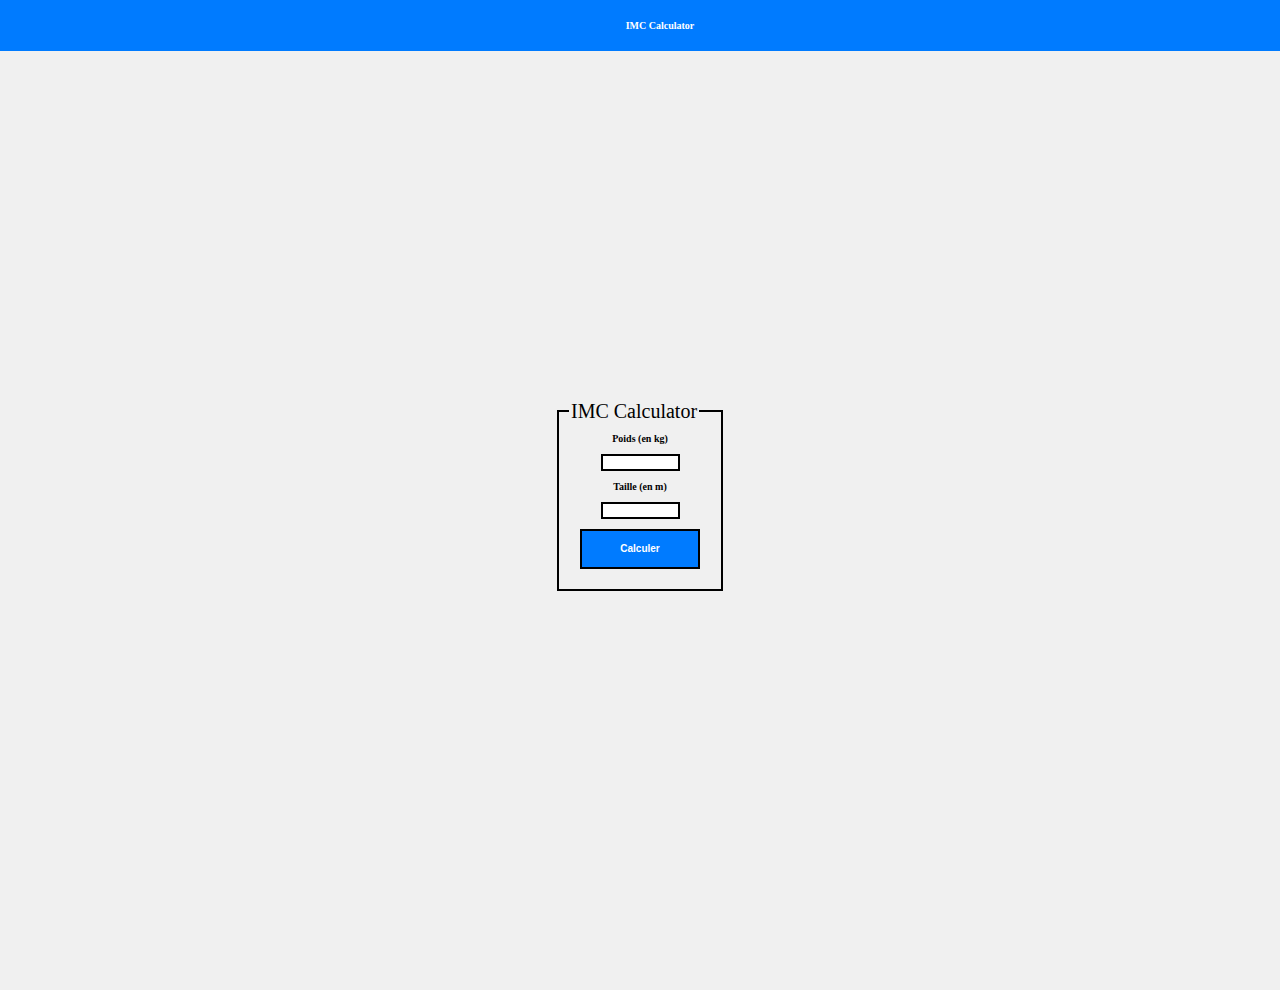
<file: www-imc/index.html>
<!DOCTYPE html>
<html lang="en">
    
<head>
    <meta charset="UTF-8">
    <meta name="viewport" content="width=device-width, initial-scale=1.0">
    <title>IMC Calculator</title>
    <link rel="stylesheet" href="css/index.css">
    <script src="js/index.js"></script>
</head>
<body>
    <h1>IMC Calculator</h1>

    <form>
        <fieldset>
            <legend>IMC Calculator</legend>
            <label for="poids">Poids (en kg)</label>
            <input type="number" id="poids">
            <label for="taille">Taille (en m)</label>
            <input type="number" id="taille">
            <input type="button" value="Calculer" onclick="calculerIMC()">
        </fieldset>
        <fieldset id="resultat" hidden>
            <legend>Interprétation</legend>
            <label>
                Votre IMC est de 15.5. <hr>
                Vous êtes en état de dénutrition.
            </label>
        </fieldset>
    </form>
</body>
</html>
</file>
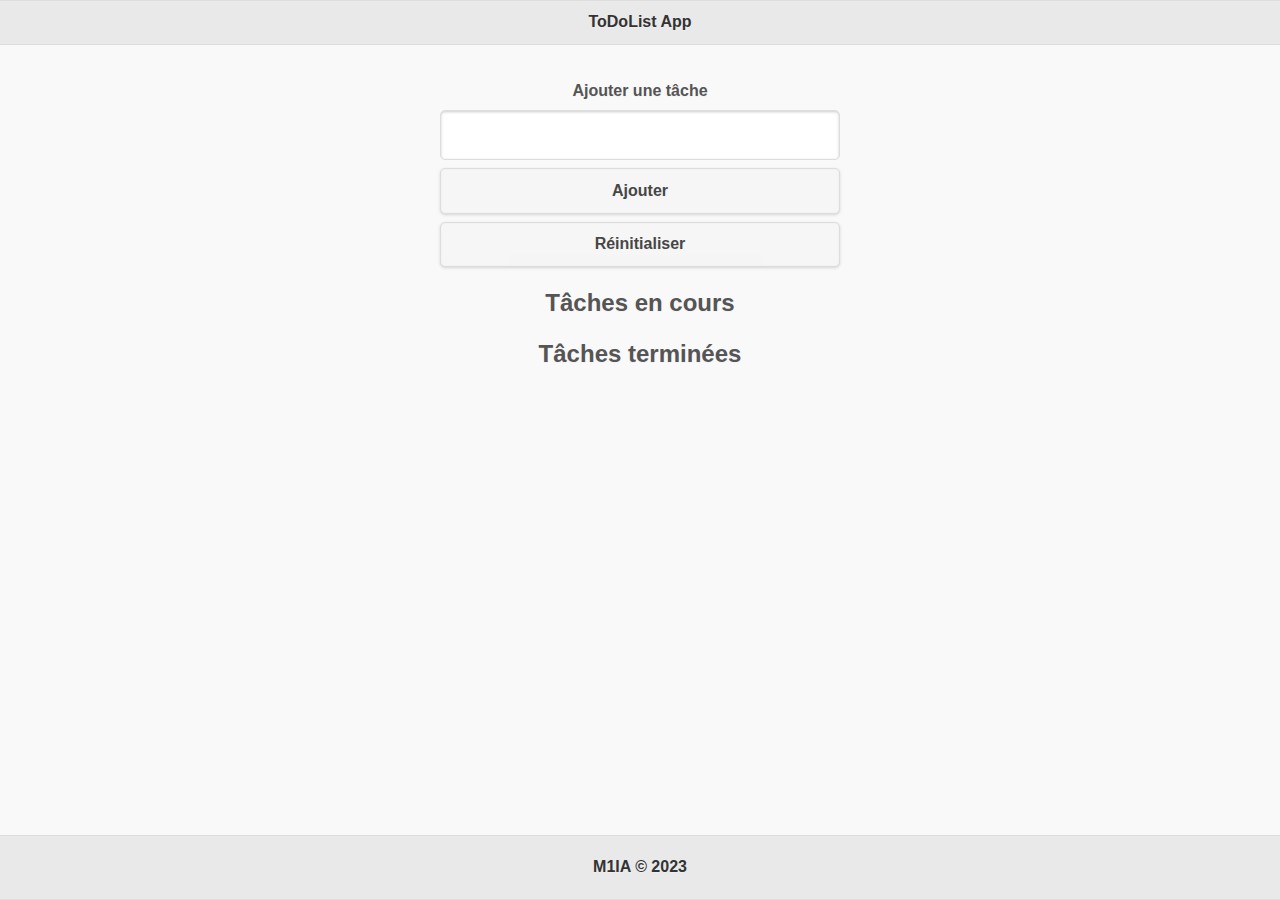
<file: www-todolistapp/index.html>
<!DOCTYPE html>
<html lang="en">
<head>
    <meta charset="UTF-8">
    <meta name="viewport" content="width=device-width, initial-scale=1.0">
    <title>ToDoList App</title>
    <link rel="stylesheet" href="lib/jquery.mobile-1.4.5.min.css">
    <link rel="stylesheet" href="css/index.css">
    <script src="lib/jquery.min.js"></script>
    <script src="lib/jquery.mobile-1.4.5.min.js"></script>
    <script src="js/index.js"></script>
</head>
<body>
    <div data-role="page">
        <div data-role="header">
            <h1>ToDoList App</h1>
        </div>
        <div role="main" class="ui-content">
            <form>
                <label for="tache">Ajouter une tâche</label>
                <input type="text" id="tache">
                <input type="button" value="Ajouter" onclick="ajouterTache()">
                <input type="button" value="Réinitialiser" onclick="reinitialiser()">
            </form>
            <div id="tachesEnCours">
                    <h2>Tâches en cours</h2>
                    <ul id="taskListEnCours" data-role="listview" data-inset="true"></ul>
                               
            </div>
            <div id="tachesTerminees">
               
                    <h2>Tâches terminées</h2>
                    <ul id="taskListTerminees" data-role="listview" data-inset="true"></ul>
                             
            </div>
        </div>
        <div data-role="footer" data-position="fixed">
            <h1>M1IA &copy; 2023</h1>
        </div>
    </div>
</body>
</html>
</file>
<file: www-imc/css/index.css>
body {
    margin: 0;
    padding: 0;
    display: flex;
    flex-direction: column;
    justify-content: center;
    align-items: center;
    min-height: 110vh;
    font-size: 20px;
    background-color: #f0f0f0; /* Set a light background color */
    
}

h1 {
    position: fixed;
    top: 0;
    left: 0;
    width: 100%;
    padding: 20px;
    background-color: #007bff; /* Set a blue background color for the header */
    color: #fff; /* Set white text color for the header */
    text-align: center;
    margin: 0;
    font-size: 10px; /* Increase the font size for the header */
    
}

/* The rest of your CSS rules */
label, input {
    font-size: 10px; /* Decrease font size for other elements inside the form */
    text-align: center;
}

/* Set width and margin for input and label elements */
input, label {
    display: block;
    width: 50%;
    margin: 0 auto 10px;
    font-weight: bold;
    font-size: 10px;
   
}
input{
    border: 2px solid black;
}

/* Increase height and padding for input[type=button] */
input[type=button] {
    height: 40px;
    width: 120px;
    padding: 5px;
    background-color: #007bff; /* Set a blue background color for buttons */
    color: #fff; /* Set white text color for buttons */
}

/* Adjust fieldset styles */
fieldset {
    margin: 10px 0;
    border: 2px solid black;/* Add a simple border */
    padding: 10px; /* Add some padding inside the fieldset */
}
</file>
<file: www-todolistapp/css/index.css>
/* Custom CSS */
body {
    text-align: center;
    font-family: Arial, sans-serif;
    background-color: #f9f9f9;
}

.ui-content {
    margin: 20px auto;
    max-width: 400px;
}

h1 {
    color: #333;
}
label[for="tache"]{
    font-weight: bold;
}

label {
    display: block;
    font-weight: bold;
    margin-bottom: 10px;
    color: #555;
}

input[type="text"] {
    width: 100%;
    padding: 8px;
    border-radius: 4px;
    margin-bottom: 10px;
}

input[type="button"] {
    display: inline-block;
    padding: 10px 20px;
    background-color: #eee;
    border: 1px solid #ccc;
    border-radius: 4px;
    color: #333;
    cursor: pointer;
    margin-right: 5px;
}

input[type="button"]:hover {
    background-color: #ddd;
}

#tachesEnCours h2,
#tachesTerminees h2 {
    color: #555;
    margin-top: 20px;
    margin-bottom: 10px;
}

ul {
    list-style: none;
    padding: 0;
    margin: 0;
}



.ui-footer {
    background-color: #333;
    color: #fff;
    text-align: center;
    padding: 10px 0;
    position: fixed;
    width: 100%;
    bottom: 0;
}
</file>
